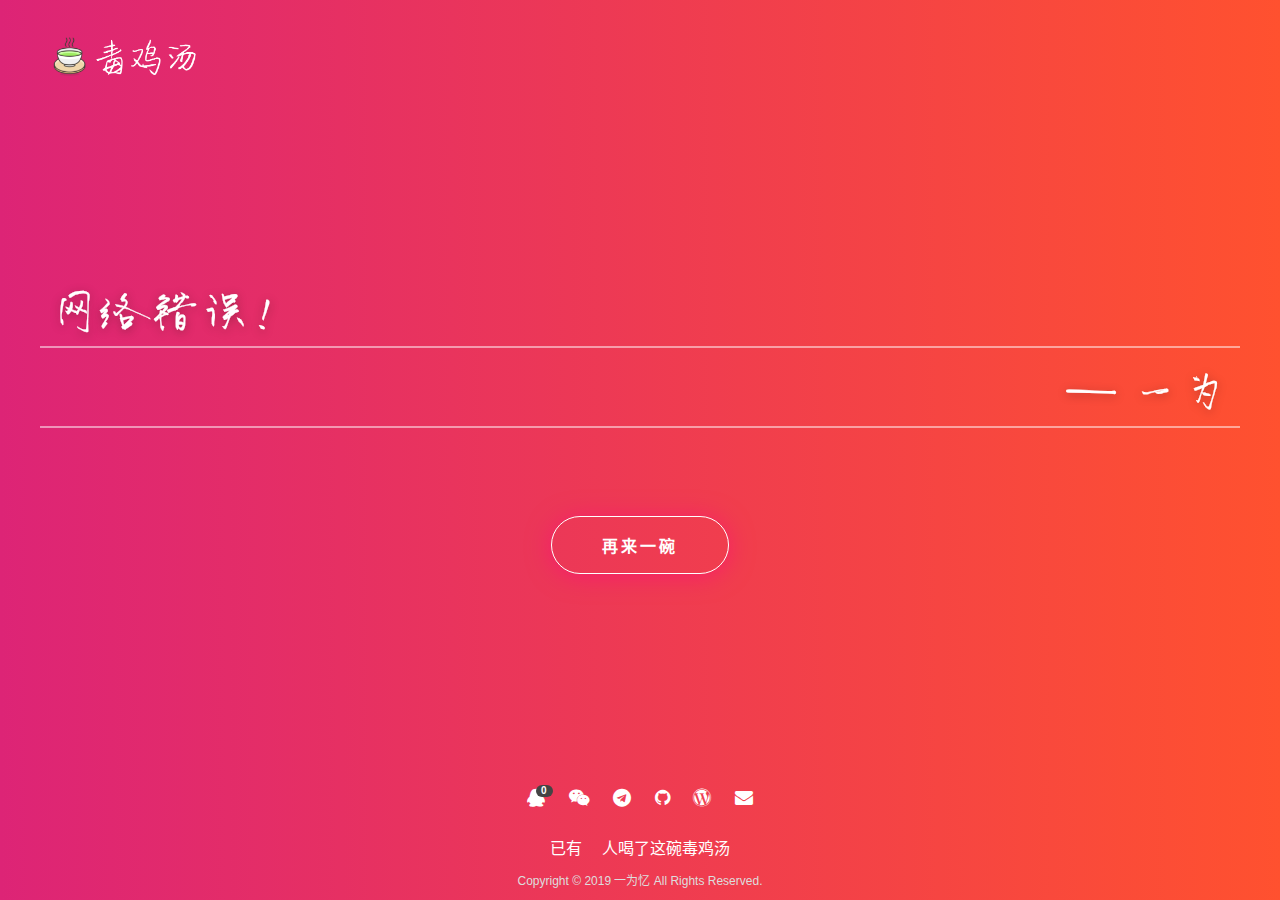
<file: dujitang/index.html>
<!DOCTYPE html>
<html lang="zh-CN">
<head>
   <meta http-equiv="Content-Type" content="text/html; charset=UTF-8">
   <meta http-equiv="X-UA-Compatible" content="IE=edge,chrome=1">
   <meta name="viewport" content="width=device-width,height=device-height, initial-scale=1.0, user-scalable=no" />
   <meta name="apple-mobile-web-app-capable" content="yes">
   <title>毒鸡汤 | 一为忆</title>
   <meta name="keywords" content="毒鸡汤,一言,一言api,一为,一为忆,">
   <meta name="description" content="一为忆博客毒鸡汤api页">
   <meta name="robots" content="noindex,follow">
   <link rel="icon" type="image/x-icon" href="https://www.iowen.cn/favicon.ico">
   <link rel="stylesheet" href="css/base.css">
   <!-- 如果服务器带宽低，请删掉下面的自定义字体或者加cdn -->
   <link rel="stylesheet" href="css/fzzj-mmxjjw.css">
   <!-- 自定义字体end -->
   <link rel="stylesheet" href="css/font-awesome.min.css">
   <script src="./js/jquery-1.10.2.min.js" charset="utf-8"></script>
<noscript></head></noscript>
<body>
   <div class="index clearfix">
      <div class="header">
         <a target="_blank" href="https://www.iowen.cn/" alt="一为博客"><img src="./img/logo.png" alt="毒鸡汤" class="logo"></a> 
      </div> 
      <div class="panel-main">
         <div class="panel-main__inner panel-inverted">
            <p><span id="jttext" class="text"></span><br><span class="sign">— <a class="iowen" target="_blank" href="https://www.iowen.cn/" alt="一为博客">一为</a></span></p>
            <a href="javascript:;" class="check bubbly-button load_jt"   >再来一碗</a>
         </div>  
      </div>  
      <div class="footer">
         <div>
            <nav class="cover-navigation navigation--social">
              <ul class="navigation">
              <!-- QQ -->
              <li class="navigation__item tooltip">
                <a href="http://wpa.qq.com/msgrd?v=3&uin=2227098556&site=qq&menu=yes" alt="@QQ" target="_blank">
                  <i class="social fa fa-qq"></i>
                  <span id="busuanzi_value_site_uv">0</span>
                </a>
                <span class="tooltiptext" style="width: 50px;margin-left: -25px;">QQ</span>
              </li>
              <!-- Weixin -->
              <li class="navigation__item tooltip">
                <a data-v="" href="#" alt="扫一扫加我微信" class="wechat">
                  <i class="social fa fa-weixin"></i>
                </a>
                <span class="tooltiptext" style="width: 110px;margin-left: -55px;"><img data-v="" src="./img/wx.png" width="92"></span>
              </li>
              <!-- 导航 -->
              <li class="navigation__item tooltip">
                <a href="http://nav.iowen.cn" alt="一为导航" target="_blank">
                  <i class="social fa fa-telegram"></i>
                </a>
                <span class="tooltiptext">一为导航</span>
              </li>
              <!-- github -->
              <li class="navigation__item tooltip">
                <a href="https://github.com/owen0o0/dujitang" alt="一为github" target="_blank">
                  <i class="social fa fa-github"></i>
                </a>
                <span class="tooltiptext">GitHub</span>
              </li>
              <!-- 博客 -->
              <li class="navigation__item tooltip">
                <a href="http://www.iowen.cn" rel="author" alt="一为博客" target="_blank">
                  <i class="social fa fa-wordpress"></i>
                </a>
                <span class="tooltiptext">一为博客</span>
              </li>
              <!-- Email -->
              <li class="navigation__item tooltip">
                <a href="mailto:info@iowen.cn" alt="发邮件给我">
                  <i class="social fa fa-envelope"></i>
                </a>
                <span class="tooltiptext">发邮件给我</span>
              </li>
              </ul>
            </nav>
         </div>
         <span style="display: inline;">已有<span id="busuanzi_value_site_pv"></span>人喝了这碗毒鸡汤</span>
         <p class="fo">Copyright © 2019 <a href="http://www.iowen.cn" target="_blank">一为忆</a> All Rights Reserved.</p>
      </div>  
   </div>
   <script>
      var animateButton = function(e) {
         e.preventDefault;
         e.target.classList.remove('animate');
         e.target.classList.add('animate');
         setTimeout(function(){
            e.target.classList.remove('animate');
         },700);
      };
      var classname = document.getElementsByClassName("bubbly-button");
      for (var i = 0; i < classname.length; i++) {
         classname[i].addEventListener('click', animateButton, false);
      }
   </script>
   <script src="./js/api.js"></script>

   <!-- 访客统计 -->
   <script async src="//busuanzi.ibruce.info/busuanzi/2.3/busuanzi.pure.mini.js"></script>
   <!-- https://busuanzi.ibruce.info/ -->

</body>
</html>
</file>
<file: dujitang/css/base.css>
html,body,div,span,applet,object,a,q{margin:0;padding:0;border:0;font-size:100%;font:inherit;vertical-align:baseline}
body{height:100%;position:fixed;width:100%}
a{color:#ddd;text-decoration:none}
a:hover{color:#fff;text-decoration:none}
.index{position:relative;height:100%;font-family:Alibaba Sans,SF Pro SC,SF Pro Text,SF Pro Icons,PingFang SC,Microsoft YaHei,Helvetica Neue,Helvetica,Arial,sans-serif;background:#FF512F;background:-webkit-linear-gradient(to right,#DD2476,#FF512F);background:linear-gradient(to right,#DD2476,#FF512F)}
.header .logo{position:absolute;z-index:5;margin-top:35px;margin-left:50px;width:150px}
.panel-main{display:table;width:100%;height:100%}
.panel-inverted{font-weight:100;text-align:center;color:#FFF;text-shadow:0px 2px 10px rgba(58,23,23,0.4)}
.panel-main__inner{display:table-cell;vertical-align:middle;position:relative;z-index:2;padding:0 40px}
.panel-main span{color:#fff;font-size:50px;font-family:"fzzj-mmxjjw" !important;-webkit-font-smoothing:antialiased;-webkit-text-stroke-width:0.2px;-moz-osx-font-smoothing:grayscale;transition:all .2s linear;line-height:80px}
.panel-main .sign{text-align:right;display:inherit}
.panel-main p{padding:0 10px;text-align:left;max-width:1520px;margin:0 auto;background:url(../img/comments-bg@x2.png)}
.panel-main .sspan{display:inline;padding-bottom:8px;border-bottom:1px solid #fff}
.panel-main .iowen{position:relative;color:#fff;right:0px;transition:.3s}
.panel-main .iowen:hover{right:-5px}
.panel-main .check{position:relative;display:inline-block;border-radius:40px;padding:16px 50px;text-align:center;border:1px solid #fff;color:#fff;margin:80px auto 50px;font-size:16px;letter-spacing:3px;font-weight:600;text-shadow:none;transition:.3s}
.panel-main .check:hover{background:#fff;color:#c84031}
.footer{position:absolute;width:100%;color:#fff;font-size:16px;bottom:0;z-index:5;text-align:center}
.footer #busuanzi_value_site_pv{font-weight:bold;margin:0 10px}
.footer .fo{color:#ddd;font-size:12px}
.footer #busuanzi_value_site_pv{font-weight:bold;margin:0 10px}
.none{display:none}
.navigation__item a{padding:10px 20px;border:1px solid #DF9C81;border-radius:20px;font-size:.9em;font-weight:bold;letter-spacing:1px;text-shadow:none;color:#DF9C81;-webkit-font-smoothing:antialiased}
.navigation__item a:hover{color:#d06c44;border-color:#d06c44}
nav{display:inline-block;position:relative}
.navigation{font-size:20px;padding:0;list-style-type:none}
.navigation__item{display:inline-block}
.navigation__item a{display:block;position:relative;border-color:#FFF;color:#FFF;transition:all .3s}
.navigation__item a:hover{color:#FFF;background:#FF7F00;border-color:#FF7F00;transition:all .3s}
.navigation--social a{border:0px;padding:6px 8px 6px 9px}
.navigation--social a .label{display:none}
.navigation--social a .icon{display:block;font-size:1.7em}
.navigation--social #busuanzi_value_site_uv,.navigation--social #busuanzi_value_page_pv{position:absolute;left:18px;top:3px;padding:1px 5px;border-radius:15px;background:#444;color:#fff;font-size:10px;line-height:10px}
.tooltip{position:relative;display:inline-block}
.tooltip .tooltiptext{visibility:hidden;width:80px;font-size:12px;background-color:black;color:#fff;text-align:center;border-radius:6px;padding:5px 0;position:absolute;z-index:1;bottom:120%;left:50%;margin-left:-40px;opacity:0;transition:opacity .3s}
.tooltip .tooltiptext::after{content:"";position:absolute;top:100%;left:50%;margin-left:-5px;border-width:5px;border-style:solid;border-color:black transparent transparent transparent}
.tooltip:hover .tooltiptext{opacity:1;visibility:visible}
@media all and (max-width:768px){.header .logo{margin-top:30px;margin-left:10px}
.panel-main span{font-size:30px;line-height:45px}
.panel-main .check{padding:10px 35px;margin:50px auto 30px;font-size:14px}
.panel-main__inner{padding:0 5px}
.panel-main p{background:url(../img/comments-bg.png)}
}
.bubbly-button{font-family:'Helvetica','Arial',sans-serif;display:inline-block;font-size:1em;padding:1em 2em;margin-top:100px;margin-bottom:60px;-webkit-appearance:none;appearance:none;color:#fff;border-radius:4px;border:none;cursor:pointer;position:relative;transition:transform ease-in 0.1s,box-shadow ease-in 0.25s;box-shadow:0 2px 25px rgba(255,0,130,0.5)}
.bubbly-button:focus{outline:0}
.bubbly-button:before,.bubbly-button:after{position:absolute;content:'';display:block;width:140%;height:100%;left:-20%;z-index:-1000;transition:all ease-in-out 0.5s;background-repeat:no-repeat}
.bubbly-button:before{display:none;top:-75%;background-image:radial-gradient(circle,#fff 20%,transparent 20%),radial-gradient(circle,transparent 20%,#fff 20%,transparent 30%),radial-gradient(circle,#fff 20%,transparent 20%),radial-gradient(circle,#fff 20%,transparent 20%),radial-gradient(circle,transparent 10%,#fff 15%,transparent 20%),radial-gradient(circle,#fff 20%,transparent 20%),radial-gradient(circle,#fff 20%,transparent 20%),radial-gradient(circle,#fff 20%,transparent 20%),radial-gradient(circle,#fff 20%,transparent 20%);background-size:10% 10%,20% 20%,15% 15%,20% 20%,18% 18%,10% 10%,15% 15%,10% 10%,18% 18%}
.bubbly-button:after{display:none;bottom:-75%;background-image:radial-gradient(circle,#fff 20%,transparent 20%),radial-gradient(circle,#fff 20%,transparent 20%),radial-gradient(circle,transparent 10%,#fff 15%,transparent 20%),radial-gradient(circle,#fff 20%,transparent 20%),radial-gradient(circle,#fff 20%,transparent 20%),radial-gradient(circle,#fff 20%,transparent 20%),radial-gradient(circle,#fff 20%,transparent 20%);background-size:15% 15%,20% 20%,18% 18%,20% 20%,15% 15%,10% 10%,20% 20%}
.bubbly-button:active{transform:scale(0.9);background-color:#fff;box-shadow:0 2px 25px rgba(255,0,130,0.2)}
.bubbly-button.animate:before{display:block;animation:topBubbles ease-in-out 0.75s forwards}
.bubbly-button.animate:after{display:block;animation:bottomBubbles ease-in-out 0.75s forwards}
@keyframes topBubbles{
0%{background-position:5% 90%,10% 90%,10% 90%,15% 90%,25% 90%,25% 90%,40% 90%,55% 90%,70% 90%}
50%{background-position:0% 80%,0% 20%,10% 40%,20% 0%,30% 30%,22% 50%,50% 50%,65% 20%,90% 30%}
100%{background-position:0% 70%,0% 10%,10% 30%,20% -10%,30% 20%,22% 40%,50% 40%,65% 10%,90% 20%;background-size:0% 0%,0% 0%,0% 0%,0% 0%,0% 0%,0% 0%}
}
@keyframes bottomBubbles{
0%{background-position:10% -10%,30% 10%,55% -10%,70% -10%,85% -10%,70% -10%,70% 0%}
50%{background-position:0% 80%,20% 80%,45% 60%,60% 100%,75% 70%,95% 60%,105% 0%}
100%{background-position:0% 90%,20% 90%,45% 70%,60% 110%,75% 80%,95% 70%,110% 10%;background-size:0% 0%,0% 0%,0% 0%,0% 0%,0% 0%,0% 0%}
}
</file>
<file: dujitang/css/fzzj-mmxjjw.css>
@charset "UTF-8";

@font-face {
  font-family: "fzzj-mmxjjw";
  src: url("../fonts/fzzj-mmxjjw.woff2") format("woff2"),
       url("../fonts/fzzj-mmxjjw.woff") format("woff"),
       url("../fonts/fzzj-mmxjjw.ttf") format("truetype"),
       url("../fonts/fzzj-mmxjjw.eot") format("embedded-opentype"),
       url("../fonts/fzzj-mmxjjw.svg") format("svg");
  font-weight: normal;
  font-style: normal;
}
</file>
